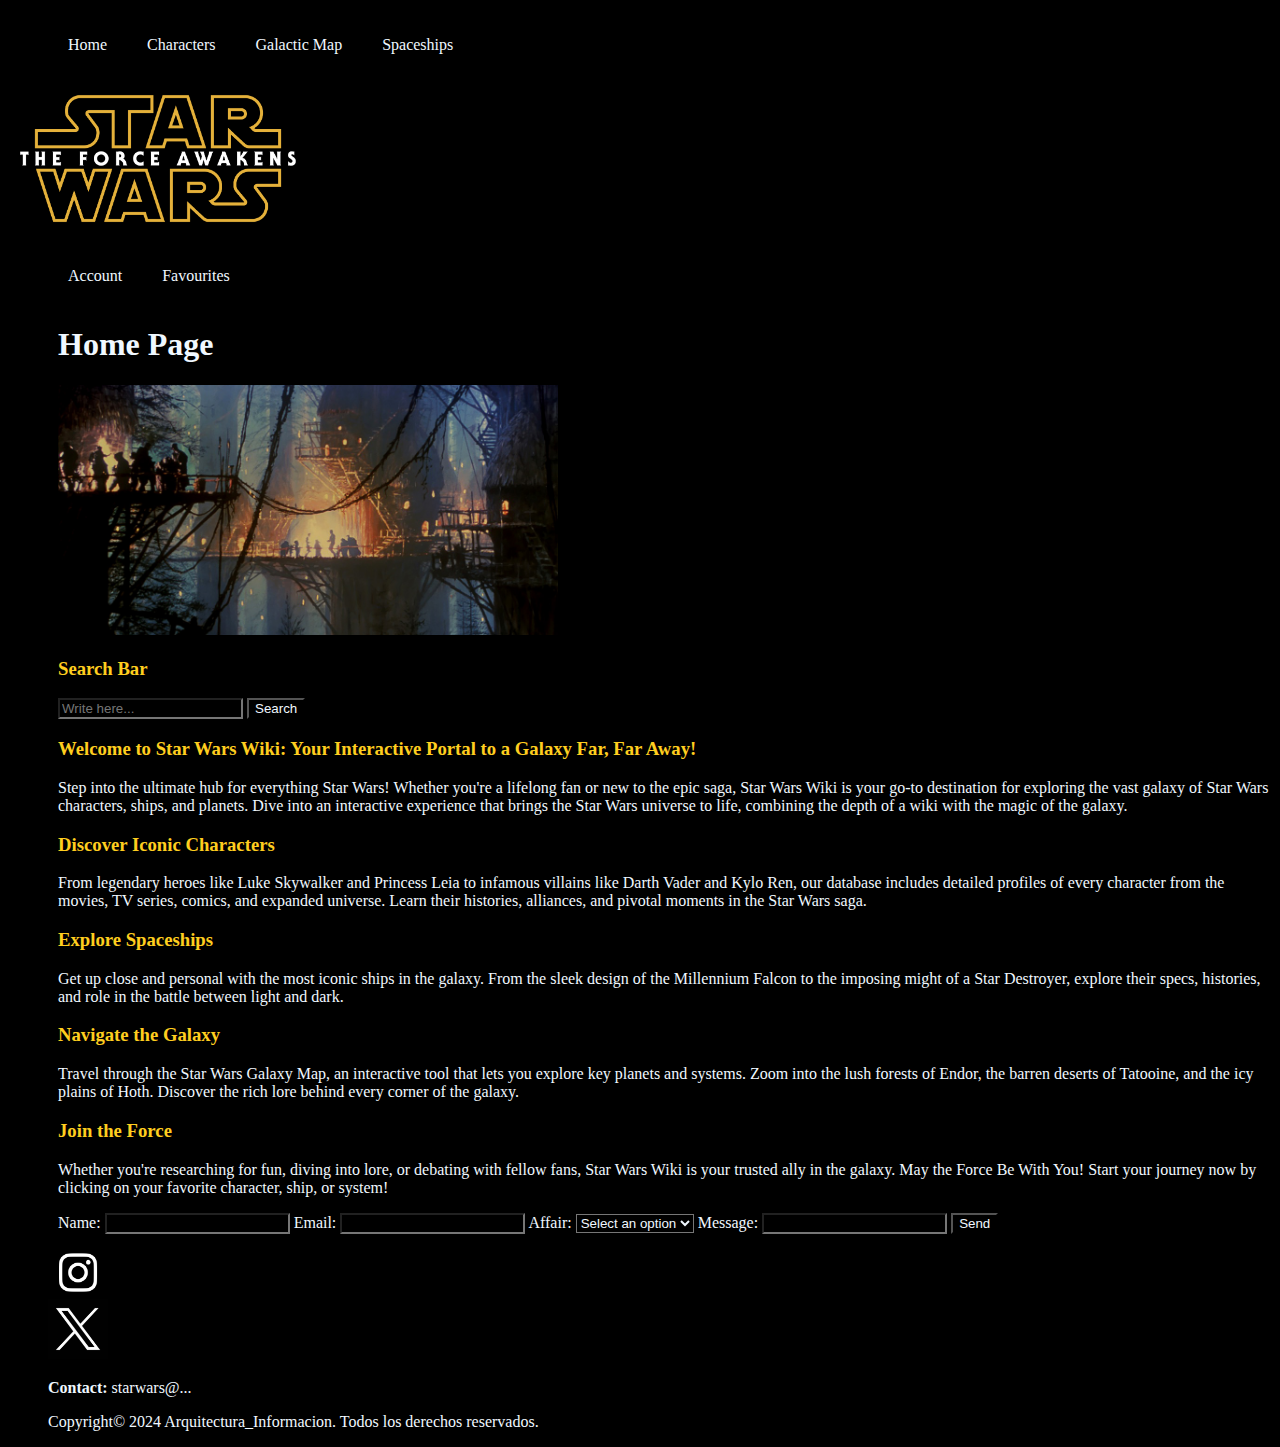
<file: index.html>
<!DOCTYPE html>
<html lang="en" dir="ltr">
  <head>
    <meta charset="UTF-8" />
    <meta name="viewport" content="width=device-width, initial-scale=1.0" />
    <link rel="stylesheet" href="style.css" />
    <link rel="shortcut icon" href="./images/favicon.png" type="image/x-icon" />
    <title>Star Wars Wiki</title>
    <!-- No entiendo demasiado porque no me dejaba referenciar las imagenes cuando las tenia en una carpeta "images" al lado de "scripts" y no dentro como ahora. -->
    <!-- Tampoco entiendo porque me salta el "Trailing slash on void elements has no effect and interacts badly with unquoted attribute values" en el validador de html y no me deja quitar los "/" tampoco porque al hacer ctrl+S se me vuelven a poner.-->
  </head>
  <body>
    <header>
      <nav>
        <ul class="navLinks">
          <li><a href="./" target="_self">Home</a></li>
          <li><a href="./" target="_self">Characters</a></li>
          <li><a href="./" target="_self">Galactic Map</a></li>
          <li><a href="./" target="_self">Spaceships</a></li>
        </ul>
        <!-- Me he dado cuenta de que si en el href pones solo "/" te lleva a la carpeta de los scripts eso en el futuro será útil o no?-->
        <div>
          <img
            src="./images/StarWarsLogo.png"
            alt="Star Wars logo"
            title="Star Wars logo"
            width="300"
            id="logo"
          />
          <!-- Es aconsejable usar el title en las imágenes para que te diga qué es al pasar el cursor o molesta más de lo que ayuda? -->
        </div>
        <ul class="navLinks">
          <li><a href="./" target="_self">Account</a></li>
          <li>
            <a href="./" target="_self">Favourites</a>
          </li>
        </ul>
      </nav>
    </header>
    <main>
      <h1>Home Page</h1>
      <img
        src="./images/EndorPoster.jpg"
        alt="Ewoks home at Endor"
        title="Ewoks home at Endor"
        width="500"
      />

      <search class="form">
        <h3 class="h3">Search Bar</h3>
        <form action="" method="get">
          <label for="busqueda"></label>
          <input
            type="text"
            id="busqueda"
            name="search"
            placeholder="Write here..."
            required
          />
          <button type="submit">Search</button>
        </form>
      </search>
      <!-- Estaría bien empezar con la etiqueta search y luego poner el "buscador" dentro como un form? -->
      <article>
        <h3 class="h3">
          Welcome to Star Wars Wiki: Your Interactive Portal to a Galaxy Far,
          Far Away!
        </h3>
        <p>
          Step into the ultimate hub for everything Star Wars! Whether you're a
          lifelong fan or new to the epic saga, Star Wars Wiki is your go-to
          destination for exploring the vast galaxy of Star Wars characters,
          ships, and planets. Dive into an interactive experience that brings
          the Star Wars universe to life, combining the depth of a wiki with the
          magic of the galaxy.
        </p>
        <h3 class="h3">Discover Iconic Characters</h3>
        <p>
          From legendary heroes like Luke Skywalker and Princess Leia to
          infamous villains like Darth Vader and Kylo Ren, our database includes
          detailed profiles of every character from the movies, TV series,
          comics, and expanded universe. Learn their histories, alliances, and
          pivotal moments in the Star Wars saga.
        </p>
        <h3 class="h3">Explore Spaceships</h3>
        <p>
          Get up close and personal with the most iconic ships in the galaxy.
          From the sleek design of the Millennium Falcon to the imposing might
          of a Star Destroyer, explore their specs, histories, and role in the
          battle between light and dark.
        </p>
        <h3 class="h3">Navigate the Galaxy</h3>
        <p>
          Travel through the Star Wars Galaxy Map, an interactive tool that lets
          you explore key planets and systems. Zoom into the lush forests of
          Endor, the barren deserts of Tatooine, and the icy plains of Hoth.
          Discover the rich lore behind every corner of the galaxy.
        </p>

        <h3 class="h3">Join the Force</h3>
        <p>
          Whether you're researching for fun, diving into lore, or debating with
          fellow fans, Star Wars Wiki is your trusted ally in the galaxy. May
          the Force Be With You! Start your journey now by clicking on your
          favorite character, ship, or system!
        </p>
        <!-- Hay alguna forma de organizar estos parrafos mejor? -->
      </article>
      <form action="" method="post">
        <label for="POST-name">Name:</label>
        <input type="text" name="name" id="POST-name" maxlength="50" required />
        <label for="POST-email">Email:</label>
        <input type="email" name="email" id="POST-email" required />
        <label for="POST-affair">Affair:</label>
        <select name="affair" id="POST-affair" required>
          <option value="" disabled selected>Select an option</option>
          <option value="characters">Characters</option>
          <option value="galaxyMap">Galaxy Map</option>
          <option value="spaceships">Spaceships</option>
        </select>
        <label for="POST-message">Message:</label>
        <input type="text" name="message" id="POST-message" required />
        <button>Send</button>
        <!-- Por si tienen alguna petición de añadir o modificar alguna cosa específica dentro de cada tipo -->
      </form>
    </main>
    <footer>
      <ul>
        <li>
          <a href="./"
            ><img
              src="./images/InstagramLogo.png"
              alt="Instagram logo"
              width="60"
          /></a>
        </li>
        <li>
          <a href="./"
            ><img src="./images/Twitter.jpg" alt="Twitter" width="60"
          /></a>
        </li>
        <li>
          <p><strong>Contact:</strong> starwars@...</p>
        </li>
        <li>
          <p>
            Copyright© 2024 Arquitectura_Informacion. Todos los derechos
            reservados.
          </p>
        </li>
      </ul>
    </footer>
  </body>
</html>
</file>
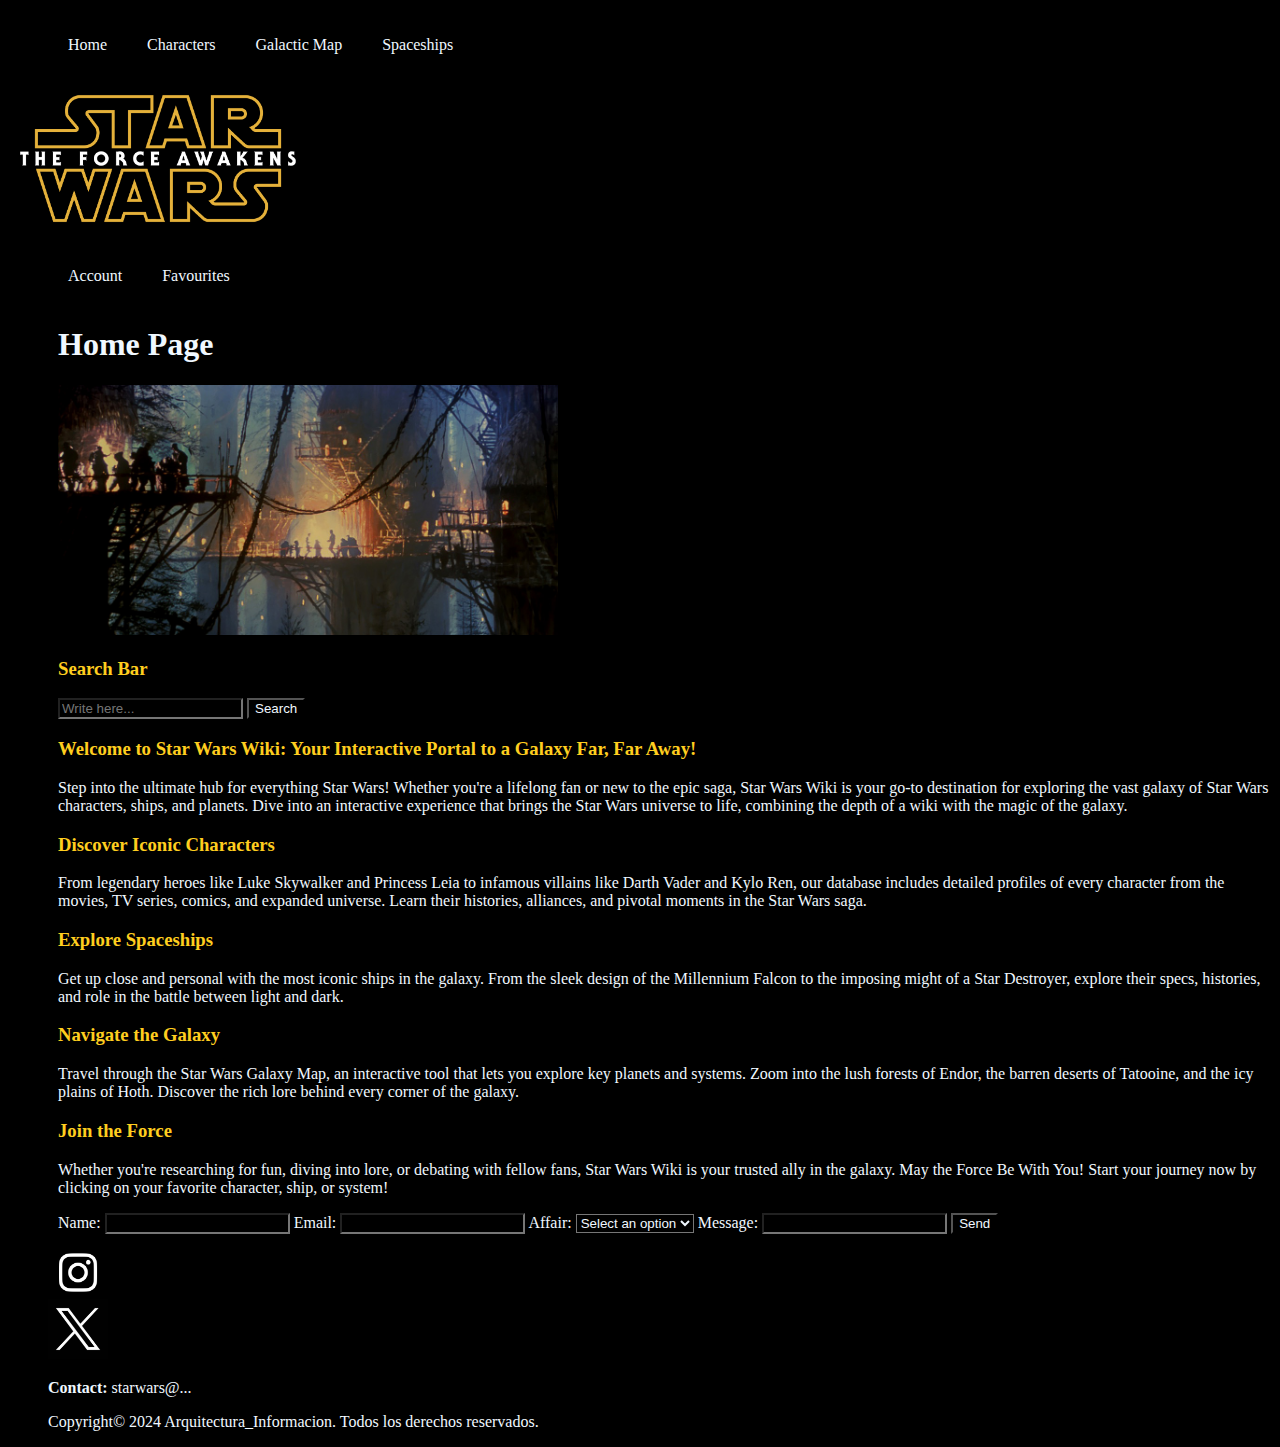
<file: scripts/index.html>
<!DOCTYPE html>
<html lang="en" dir="ltr">
  <head>
    <meta charset="UTF-8" />
    <meta name="viewport" content="width=device-width, initial-scale=1.0" />
    <link rel="stylesheet" href="style.css" />
    <link rel="shortcut icon" href="./images/favicon.png" type="image/x-icon" />
    <title>Star Wars Wiki</title>
    <!-- No entiendo demasiado porque no me dejaba referenciar las imagenes cuando las tenia en una carpeta "images" al lado de "scripts" y no dentro como ahora. -->
    <!-- Tampoco entiendo porque me salta el "Trailing slash on void elements has no effect and interacts badly with unquoted attribute values" en el validador de html y no me deja quitar los "/" tampoco porque al hacer ctrl+S se me vuelven a poner.-->
  </head>
  <body>
    <header>
      <nav>
        <ul class="navLinks">
          <li><a href="./" target="_self">Home</a></li>
          <li><a href="./" target="_self">Characters</a></li>
          <li><a href="./" target="_self">Galactic Map</a></li>
          <li><a href="./" target="_self">Spaceships</a></li>
        </ul>
        <!-- Me he dado cuenta de que si en el href pones solo "/" te lleva a la carpeta de los scripts eso en el futuro será útil o no?-->
        <div>
          <img
            src="./images/StarWarsLogo.png"
            alt="Star Wars logo"
            title="Star Wars logo"
            width="300"
            id="logo"
          />
          <!-- En width no hace falta especificar que son 300px?-->
          <!-- Es aconsejable usar el title en las imágenes para que te diga qué es al pasar el cursor o molesta más de lo que ayuda? -->
        </div>
        <ul class="navLinks">
          <li><a href="./" target="_self">Account</a></li>
          <li>
            <a href="./" target="_self">Favourites</a>
          </li>
        </ul>
      </nav>
    </header>
    <main>
      <h1>Home Page</h1>
      <img
        src="./images/EndorPoster.jpg"
        alt="Ewoks home at Endor"
        title="Ewoks home at Endor"
        width="500"
      />

      <search class="form">
        <h3 class="h3">Search Bar</h3>
        <form action="" method="get">
          <label for="busqueda"></label>
          <input
            type="text"
            id="busqueda"
            name="search"
            placeholder="Write here..."
            required
          />
          <button type="submit">Search</button>
        </form>
      </search>
      <!-- Estaría bien empezar con la etiqueta search y luego poner el "buscador" dentro como un form? -->
      <article>
        <h3 class="h3">
          Welcome to Star Wars Wiki: Your Interactive Portal to a Galaxy Far,
          Far Away!
        </h3>
        <p>
          Step into the ultimate hub for everything Star Wars! Whether you're a
          lifelong fan or new to the epic saga, Star Wars Wiki is your go-to
          destination for exploring the vast galaxy of Star Wars characters,
          ships, and planets. Dive into an interactive experience that brings
          the Star Wars universe to life, combining the depth of a wiki with the
          magic of the galaxy.
        </p>
        <h3 class="h3">Discover Iconic Characters</h3>
        <p>
          From legendary heroes like Luke Skywalker and Princess Leia to
          infamous villains like Darth Vader and Kylo Ren, our database includes
          detailed profiles of every character from the movies, TV series,
          comics, and expanded universe. Learn their histories, alliances, and
          pivotal moments in the Star Wars saga.
        </p>
        <h3 class="h3">Explore Spaceships</h3>
        <p>
          Get up close and personal with the most iconic ships in the galaxy.
          From the sleek design of the Millennium Falcon to the imposing might
          of a Star Destroyer, explore their specs, histories, and role in the
          battle between light and dark.
        </p>
        <h3 class="h3">Navigate the Galaxy</h3>
        <p>
          Travel through the Star Wars Galaxy Map, an interactive tool that lets
          you explore key planets and systems. Zoom into the lush forests of
          Endor, the barren deserts of Tatooine, and the icy plains of Hoth.
          Discover the rich lore behind every corner of the galaxy.
        </p>

        <h3 class="h3">Join the Force</h3>
        <p>
          Whether you're researching for fun, diving into lore, or debating with
          fellow fans, Star Wars Wiki is your trusted ally in the galaxy. May
          the Force Be With You! Start your journey now by clicking on your
          favorite character, ship, or system!
        </p>
        <!-- Hay alguna forma de organizar estos parrafos mejor? -->
      </article>
      <form action="" method="post">
        <label for="POST-name">Name:</label>
        <input type="text" name="name" id="POST-name" maxlength="50" required />
        <label for="POST-email">Email:</label>
        <input type="email" name="email" id="POST-email" required />
        <label for="POST-affair">Affair:</label>
        <select name="affair" id="POST-affair" required>
          <option value="" disabled selected>Select an option</option>
          <option value="characters">Characters</option>
          <option value="galaxyMap">Galaxy Map</option>
          <option value="spaceships">Spaceships</option>
        </select>
        <label for="POST-message">Message:</label>
        <input type="text" name="message" id="POST-message" required />
        <button>Send</button>
        <!-- Por si tienen alguna petición de añadir o modificar alguna cosa específica dentro de cada tipo -->
      </form>
    </main>
    <footer>
      <ul>
        <li>
          <a href="./"
            ><img
              src="./images/InstagramLogo.png"
              alt="Instagram logo"
              width="60"
          /></a>
        </li>
        <li>
          <a href="./"
            ><img src="./images/Twitter.jpg" alt="Twitter" width="60"
          /></a>
        </li>
        <li>
          <p><strong>Contact:</strong> starwars@...</p>
        </li>
        <li>
          <p>
            Copyright© 2024 Arquitectura_Informacion. Todos los derechos
            reservados.
          </p>
        </li>
      </ul>
    </footer>
  </body>
</html>
</file>
<file: style.css>
* {
  background-color: black;
  color: aliceblue;
  list-style: none;
}
main {
  margin-left: 50px;
}
.navLinks {
  display: flex;
  /* Coloca los elementos en fila */
}
.navLinks li {
  margin: 20px;
}
a {
  text-decoration: none;
}
.h3 {
  color: #ffce1f;
}
/* Iba a hacer una barra de navegación más guay pero he visto que se necesita
usar flexbox y he decidido dejarlo así :( */
</file>
<file: scripts/style.css>
* {
  background-color: black;
  color: aliceblue;
  list-style: none;
}
main {
  margin-left: 50px;
}
.navLinks {
  display: flex;
  /* Coloca los elementos en fila */
}
.navLinks li {
  margin: 20px;
}
a {
  text-decoration: none;
}
.h3 {
  color: #ffce1f;
}
/* Iba a hacer una barra de navegación más guay pero he visto que se necesita
usar flexbox y he decidido dejarlo así :( */
</file>
